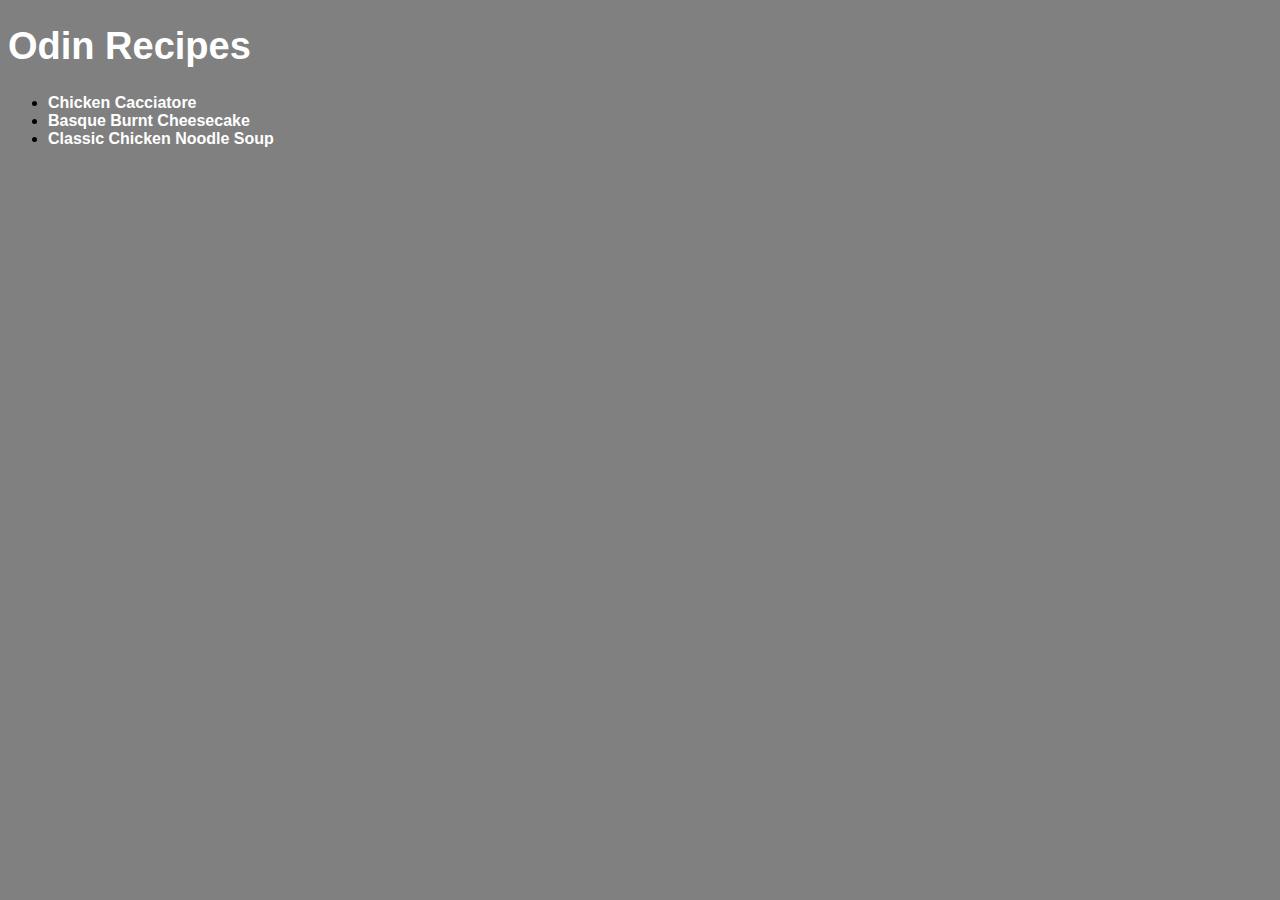
<file: index.html>
<!DOCTYPE html>
<html lang="en">

<head>
    <meta charset="UTF-8">
    <link rel="stylesheet" href="styles.css">
    <title>Odin Recipes</title>
</head>

<body>
    <h1 class="title">Odin Recipes</h1>
    <ul class="list">
        <li><a href="recipes/chicken-cacciatore.html">Chicken Cacciatore</a></li>
        <li><a href="recipes/basque-burnt-cheesecake.html">Basque Burnt Cheesecake</a></li>
        <li><a href="recipes/classic-chicken-noodle-soup.html">Classic Chicken Noodle Soup</a></li>
    </ul>

</body>

</html>
</file>
<file: styles.css>
body {
    font-family: Tahoma, Verdana, sans-serif;
    background-color: grey;
}

.title {
    color: #fff;
    font-size: 38px;
}

.list a {
    color: #fff;
    font-weight: bold;
    text-decoration: none;
}
</file>
